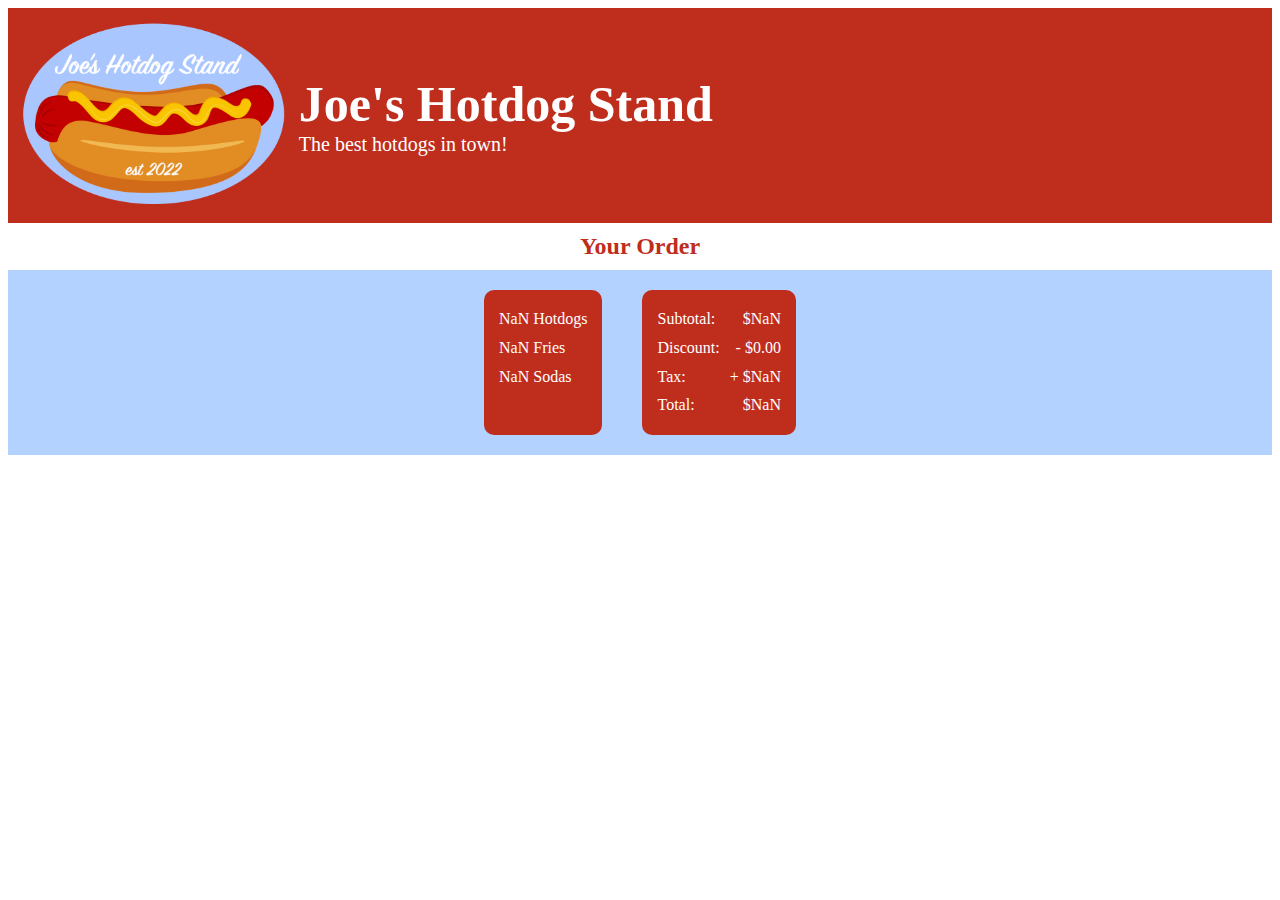
<file: index.html>
<!DOCTYPE html>
<html>
  <head>
    <meta name="viewport" content="width=device-width, initial-scale=1.0">
    <link rel="icon" href="icon.png">
    <link rel="stylesheet" href="style.css">
    <title>Joe's Hotdog Stand</title>
  </head>
  <body>
    
    <!-- Header -->
    <div class="header">
      <div class="header-block">
        <img src="logo.png" id="logo"/>
      </div>
      <div class="header-block">
        <h1>Joe's Hotdog Stand</h1>
        <br>The best hotdogs in town!
      </div>
    </div>
    
    <!-- Order Information -->
    <div id="subheading">Your Order</div>
    <script language="javascript">
      
      /* Prompt the customer for their order */
      hotdogs = parseInt(prompt("How many hotdogs do you want?", ""));
      fries   = parseInt(prompt("How many fries do you want?", ""));
      sodas   = parseInt(prompt("How many sodas do you want?", ""));
      
      /* Calculate the subtotal */
      subtotal = (hotdogs * 3.75) + (fries * 2.00) + (sodas * 1.80);
      
      /* Apply the discount if needed */
      if (subtotal >= 20) {
        discount = subtotal * 0.1;
        subtotal -= discount;
      } else {
        discount = 0;
      }
      
      /* Calculate the tax, total, and the original subtotal */
      tax = subtotal * 0.0625;
      total = subtotal + tax;
      subtotal += discount;
      
      /* Display the order information to the customer */
      document.write("<div class='order'>" + 
                       "<div class='column'>" + 
                         hotdogs + " Hotdogs <br />" +
                         fries   + " Fries <br />" +
                         sodas   + " Sodas <br />" +
                         "<br id='break' />" +
                       "</div>" +
                       "<div class='column'>" + 
                         "<div class='column' id='labels'>" +
                           "Subtotal: <br />" +
                           "Discount: <br />" +
                           "Tax: <br />" +
                           "Total: <br />" +
                         "</div>" +
                         "<div class='column' id='prices'>" +
                           "$" + subtotal.toFixed(2) + "<br />" +
                           "- $" + discount.toFixed(2) + "<br />" +
                           "+ $" + tax.toFixed(2) + "<br />" +
                           "$" + total.toFixed(2) + "<br />" +
                         "</div>" +
                       "</div>" +
                     "</div>");
    </script>
  </body>
</html>
</file>
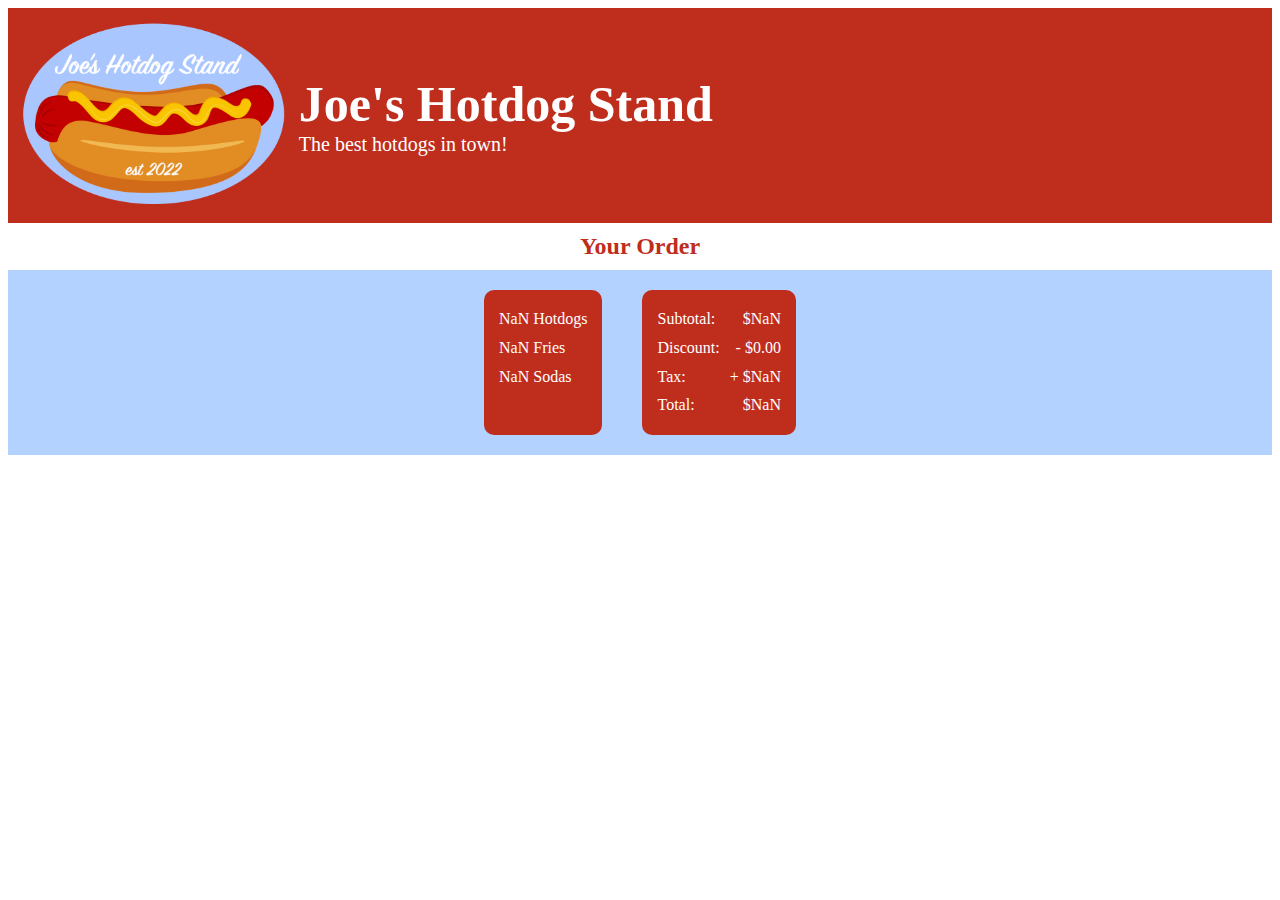
<file: hotdog.html>
<!DOCTYPE html>
<html>
  <head>
    <meta charset="utf-8">
    <link rel="icon" href="icon.png">
    <link rel="stylesheet" href="style.css">
    <title>Joe's Hotdog Stand</title>
  </head>
  <body>
    
    <!-- Header -->
    <div class="header">
      <div class="header-block">
        <img src="logo.png" id="logo"/>
      </div>
      <div class="header-block">
        <h1>Joe's Hotdog Stand</h1>
        <br>The best hotdogs in town!
      </div>
    </div>
    
    <!-- Order Information -->
    <div id="subheading">Your Order</div>
    <script language="javascript">
      
      /* Prompt the customer for their order */
      hotdogs = parseInt(prompt("How many hotdogs do you want?", ""));
      fries   = parseInt(prompt("How many fries do you want?", ""));
      sodas   = parseInt(prompt("How many sodas do you want?", ""));
      
      /* Calculate the subtotal */
      subtotal = (hotdogs * 3.75) + (fries * 2.00) + (sodas * 1.80);
      
      /* Apply the discount if needed */
      if (subtotal >= 20) {
        discount = subtotal * 0.1;
        subtotal -= discount;
      } else {
        discount = 0;
      }
      
      /* Calculate the tax, total, and the original subtotal */
      tax = subtotal * 0.0625;
      total = subtotal + tax;
      subtotal += discount;
      
      /* Display the order information to the customer */
      document.write("<div class='order'>" + 
                       "<div class='column'>" + 
                         hotdogs + " Hotdogs <br />" +
                         fries   + " Fries <br />" +
                         sodas   + " Sodas <br />" +
                         "<br id='break' />" +
                       "</div>" +
                       "<div class='column'>" + 
                         "<div class='column' id='labels'>" +
                           "Subtotal: <br />" +
                           "Discount: <br />" +
                           "Tax: <br />" +
                           "Total: <br />" +
                         "</div>" +
                         "<div class='column' id='prices'>" +
                           "$" + subtotal.toFixed(2) + "<br />" +
                           "- $" + discount.toFixed(2) + "<br />" +
                           "+ $" + tax.toFixed(2) + "<br />" +
                           "$" + total.toFixed(2) + "<br />" +
                         "</div>" +
                       "</div>" +
                     "</div>");
    </script>
  </body>
</html>
</file>
<file: style.css>
.header {
  display: block;
  background-color: #bf2d1d;
  font-size: 20px;
  font-family: Futura;
  padding: 5px;
}

.header-block {
  display: inline-block;
  vertical-align: middle;
  color: white;
}

h1 {
  display: inline-block;
  font-size: 50px;
  margin: 0px;
  padding: 0px;
}

.order {
  display: block;
  text-align: center;
  vertical-align: top;
  background-color: #b3d2ff;
  color: white;
}

.column {
  background-color: #bf2d1d;
  display: inline-block;
  line-height: 1.8;
  padding: 15px;
  margin: 20px;
  border-radius: 10px;
  font-family: Futura;
  text-align: left;
  vertical-align: middle;
}

#logo { height: 200px; }

#subheading {
  display: block;
  text-align: center;
  margin: 10px;
  font-family: Futura;
  font-size: 24px;
  color: #bf2d1d;
  font-weight: bolder;
}

#labels {
  margin: 0px;
  margin-right: 10px;
  padding: 0px;
}

#prices {
  text-align: right;
  margin: 0px;
  padding: 0px;
}

@media screen and (max-width: 366px) { #break { display: none; } }
@media screen and (max-width: 835px) { h1 { font-size: 35px; } }

@media screen and (max-width: 700px) {
  
  h1 { font-size: 30px; }
  #logo { height: 125px; }
  
  .header {
    font-size: 15px;
    padding: 3px;
    text-align: center;
    padding-bottom: 10px;
  }
  
  .column {
    margin-top: 20px;
    margin-bottom: 20px;
  }  
}
</file>
